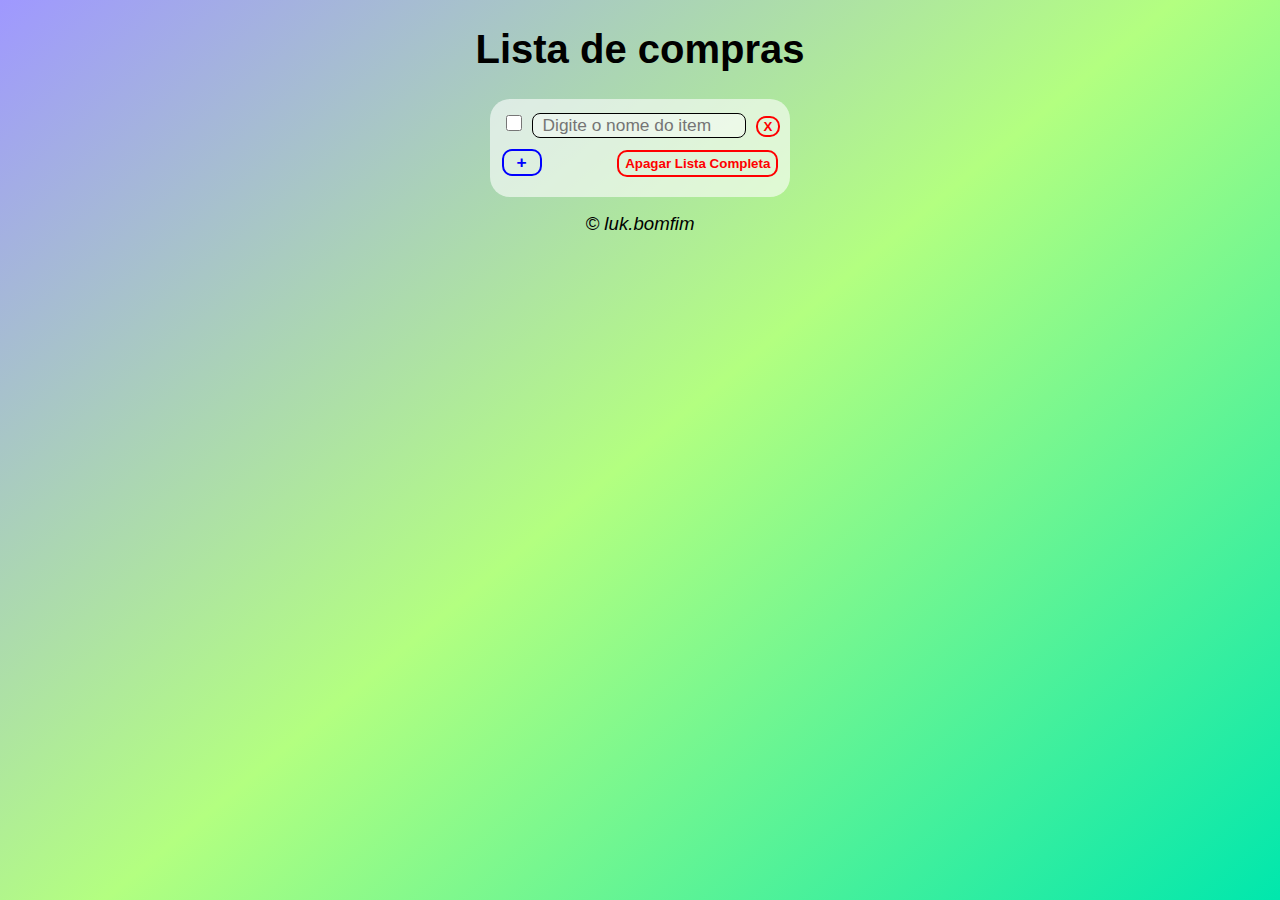
<file: index.html>
<!DOCTYPE html>
<html lang="pt-BR">
<head>
    <meta charset="UTF-8">
    <meta http-equiv="X-UA-Compatible" content="IE=edge">
    <meta name="viewport" content="width=device-width, initial-scale=1.0">
    <title>Lista de compras</title>
    <style>
        html{
            height: 100%;
            box-sizing: border-box;
        }
        body{
            background: linear-gradient(320deg, #00e7ad, #b3ff80, #9f98ff);
            text-align: center;
            font: normal 15pt Arial;
        }

        section{
            margin: auto;
            background-color: rgba(255, 255, 255, 0.6);
            border-radius: 20px;
            width: 300px;
            padding-top: 10px;
            padding-bottom: 10px;
        }

        .linhas{
            line-height: 30px;
        }

        .botCheck{
            height: 16px;
            width: 20px;
        }

        div{
            display: inline;
        }
        #areaBotoes{
            display: block;
            padding: 10px;
        }

        .areaNome{
            padding-left: 5px;
            padding-right: 10px;
        }
        input{
            font: normal 13pt Arial;
            background-color: rgba(255, 255, 255, 0.4);
            border: 1px solid black;
            border-radius: 8px;
            width: 200px;
            padding-left: 10px;
        }
        .botExcluir{
            background-color: rgba(255, 255, 255, 0);
            font: bold 10pt Arial;
            border: 2px solid red;
            border-radius: 10px;
            color: red;
            transition: 0.2s;
        }
        .botExcluir:hover{
            color: white;
            background-color: red;
            transition: 0.2s;
        }

        #areaBotaoAd{
            padding-right: 70px;
        }
        #botaoAd{
            background-color: rgba(255, 255, 255, 0);
            font: bold 13pt Arial;
            border: 2px solid blue;
            border-radius: 10px;
            color: blue;
            height: 27px;
            width: 40px;
            transition: 0.2s;
        }
        #botaoAd:hover{
            color: white;
            background-color: blue;
            transition: 0.2s;
        }
        #botaoExcLista{
            background-color: rgba(255, 255, 255, 0);
            font: bold 10pt Arial;
            border: 2px solid red;
            border-radius: 10px;
            color: red;
            height: 27px;
            transition: 0.2s;
        }
        #botaoExcLista:hover{
            background-color: red;
            color: white;
        }


        footer{
            padding-top: 15px;
        }
        a{
            color: black;
            font: italic 14pt Arial;
            text-decoration: none;
        }
        a:hover{
            text-decoration: underline;
        }
    </style>

</head>
<body onload="adItem()">

    <header>
        <h1>Lista de compras</h1>
    </header>

    <section>
        <div id="lista">

        </div>
        <div id="areaBotoes">
            <div id="areaBotaoAd">
                <button id="botaoAd" onclick="adItem()">+</button>
            </div>
            <button id="botaoExcLista" onclick="excluirLista()">Apagar Lista Completa</button>
        </div>
    </section>

    <footer>
        <a href="https://www.instagram.com/luk.bomfim/" target="_blank">
            &copy; luk.bomfim
        </a>
    </footer>

    <script>
        var lista = document.getElementById('lista')
        var l = 0

        // FUNÇÃO ADICIONAR ITEM
        var c = 1
        function adItem(){

            // CRIAR ELEMENTOS
            var linha = document.createElement('div')
            linha.setAttribute('id', `linha${c}`)
            linha.setAttribute('class', 'linhas')

            var inputCheck = document.createElement('input')
            inputCheck.setAttribute('type', 'checkbox')
            inputCheck.setAttribute('class', 'botCheck')

            var divNome = document.createElement('div')
            divNome.setAttribute('class', 'areaNome')
            var inputNome = document.createElement('input')
            inputNome.setAttribute('placeholder', 'Digite o nome do item')


            var botaoExcluir = document.createElement('button')
            botaoExcluir.textContent = 'X'
            botaoExcluir.setAttribute('class', 'botExcluir')
            botaoExcluir.setAttribute('id', `${c}`) // CRIANDO UM ID PARA CADA LINHA
            botaoExcluir.onclick = excluirItem
                    

            var breakline = document.createElement('br')

            // ADICIONAR NA TELA
            
            linha.appendChild(inputCheck)
            divNome.appendChild(inputNome)
            linha.appendChild(divNome)
            linha.appendChild(botaoExcluir)
            linha.appendChild(breakline)
            lista.appendChild(linha)

            l++
            c++
        }

        function excluirItem() {
            var id = this.id
            var linha = document.getElementById(`linha${id}`)
            linha.innerHTML = ''
            if (l == 1){
                adItem()
            }
            l--
        }

        function excluirLista() {
            var a = confirm('Tem certeza que deseja apagar a lista completa?')
            
            if (a == true){
                l = 0
                lista.innerHTML = ''
                adItem()
            }
        }
    </script>
</body>
</html>
</file>
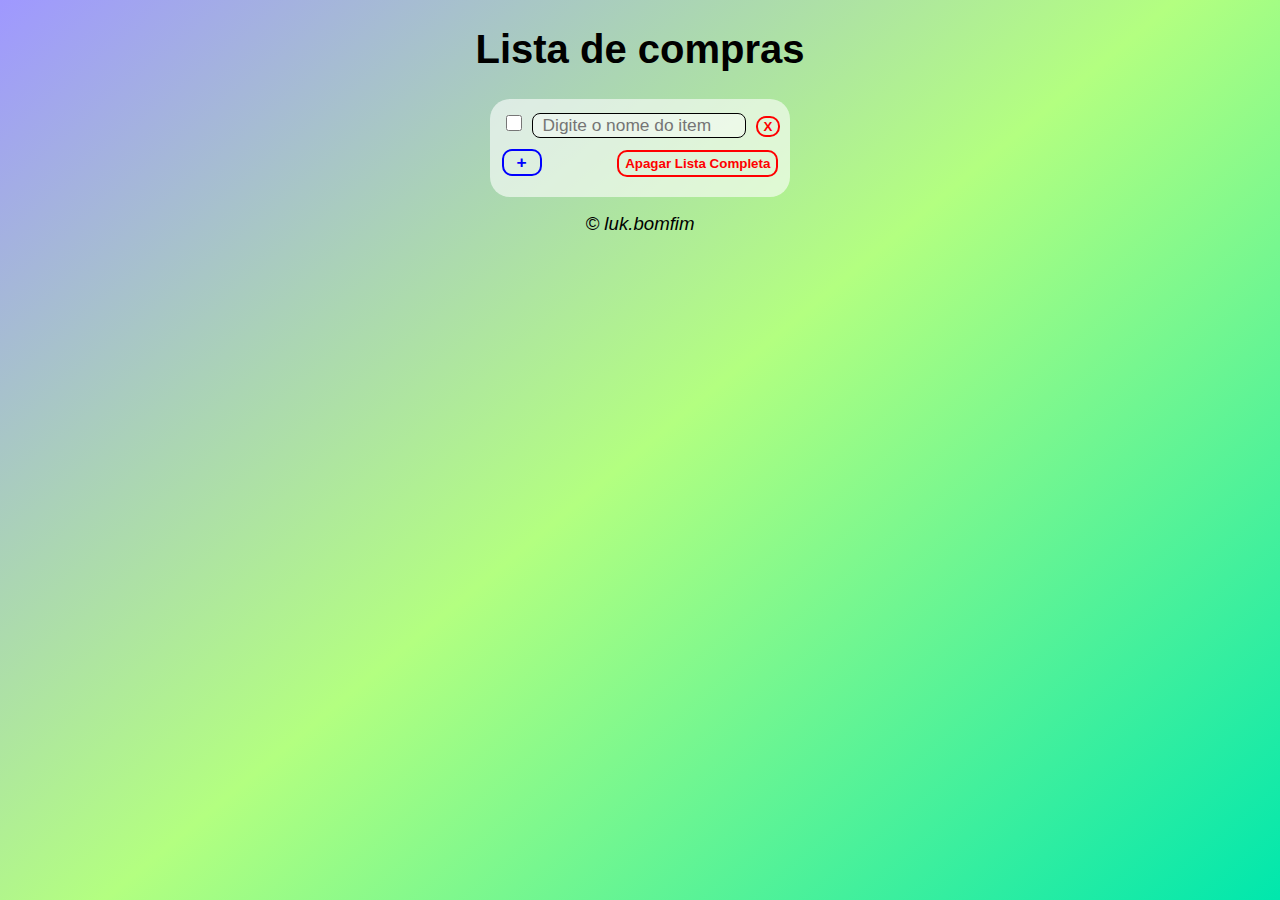
<file: listadecompras.html>
<!DOCTYPE html>
<html lang="pt-BR">
<head>
    <meta charset="UTF-8">
    <meta http-equiv="X-UA-Compatible" content="IE=edge">
    <meta name="viewport" content="width=device-width, initial-scale=1.0">
    <title>Lista de compras</title>
    <style>
        html{
            height: 100%;
            box-sizing: border-box;
        }
        body{
            background: linear-gradient(320deg, #00e7ad, #b3ff80, #9f98ff);
            text-align: center;
            font: normal 15pt Arial;
        }

        section{
            margin: auto;
            background-color: rgba(255, 255, 255, 0.6);
            border-radius: 20px;
            width: 300px;
            padding-top: 10px;
            padding-bottom: 10px;
        }

        .linhas{
            line-height: 30px;
        }

        .botCheck{
            height: 16px;
            width: 20px;
        }

        div{
            display: inline;
        }
        #areaBotoes{
            display: block;
            padding: 10px;
        }

        .areaNome{
            padding-left: 5px;
            padding-right: 10px;
        }
        input{
            font: normal 13pt Arial;
            background-color: rgba(255, 255, 255, 0.4);
            border: 1px solid black;
            border-radius: 8px;
            width: 200px;
            padding-left: 10px;
        }
        .botExcluir{
            background-color: rgba(255, 255, 255, 0);
            font: bold 10pt Arial;
            border: 2px solid red;
            border-radius: 10px;
            color: red;
            transition: 0.2s;
        }
        .botExcluir:hover{
            color: white;
            background-color: red;
            transition: 0.2s;
        }

        #areaBotaoAd{
            padding-right: 70px;
        }
        #botaoAd{
            background-color: rgba(255, 255, 255, 0);
            font: bold 13pt Arial;
            border: 2px solid blue;
            border-radius: 10px;
            color: blue;
            height: 27px;
            width: 40px;
            transition: 0.2s;
        }
        #botaoAd:hover{
            color: white;
            background-color: blue;
            transition: 0.2s;
        }
        #botaoExcLista{
            background-color: rgba(255, 255, 255, 0);
            font: bold 10pt Arial;
            border: 2px solid red;
            border-radius: 10px;
            color: red;
            height: 27px;
            transition: 0.2s;
        }
        #botaoExcLista:hover{
            background-color: red;
            color: white;
        }


        footer{
            padding-top: 15px;
        }
        a{
            color: black;
            font: italic 14pt Arial;
            text-decoration: none;
        }
        a:hover{
            text-decoration: underline;
        }
    </style>

</head>
<body onload="adItem()">

    <header>
        <h1>Lista de compras</h1>
    </header>

    <section>
        <div id="lista">

        </div>
        <div id="areaBotoes">
            <div id="areaBotaoAd">
                <button id="botaoAd" onclick="adItem()">+</button>
            </div>
            <button id="botaoExcLista" onclick="excluirLista()">Apagar Lista Completa</button>
        </div>
    </section>

    <footer>
        <a href="https://www.instagram.com/luk.bomfim/" target="_blank">
            &copy; luk.bomfim
        </a>
    </footer>

    <script>
        var lista = document.getElementById('lista')
        var l = 0

        // FUNÇÃO ADICIONAR ITEM
        var c = 1
        function adItem(){

            // CRIAR ELEMENTOS
            var linha = document.createElement('div')
            linha.setAttribute('id', `linha${c}`)
            linha.setAttribute('class', 'linhas')

            var inputCheck = document.createElement('input')
            inputCheck.setAttribute('type', 'checkbox')
            inputCheck.setAttribute('class', 'botCheck')

            var divNome = document.createElement('div')
            divNome.setAttribute('class', 'areaNome')
            var inputNome = document.createElement('input')
            inputNome.setAttribute('placeholder', 'Digite o nome do item')


            var botaoExcluir = document.createElement('button')
            botaoExcluir.textContent = 'X'
            botaoExcluir.setAttribute('class', 'botExcluir')
            botaoExcluir.setAttribute('id', `${c}`) // CRIANDO UM ID PARA CADA LINHA
            botaoExcluir.onclick = excluirItem
                    

            var breakline = document.createElement('br')

            // ADICIONAR NA TELA
            
            linha.appendChild(inputCheck)
            divNome.appendChild(inputNome)
            linha.appendChild(divNome)
            linha.appendChild(botaoExcluir)
            linha.appendChild(breakline)
            lista.appendChild(linha)

            l++
            c++
        }

        function excluirItem() {
            var id = this.id
            var linha = document.getElementById(`linha${id}`)
            linha.innerHTML = ''
            if (l == 1){
                adItem()
            }
            l--
        }

        function excluirLista() {
            var a = confirm('Tem certeza que deseja apagar a lista completa toda?')
            
            if (a == true){
                lista.innerHTML = ''
                adItem()
            }
        }
    </script>
</body>
</html>
</file>
